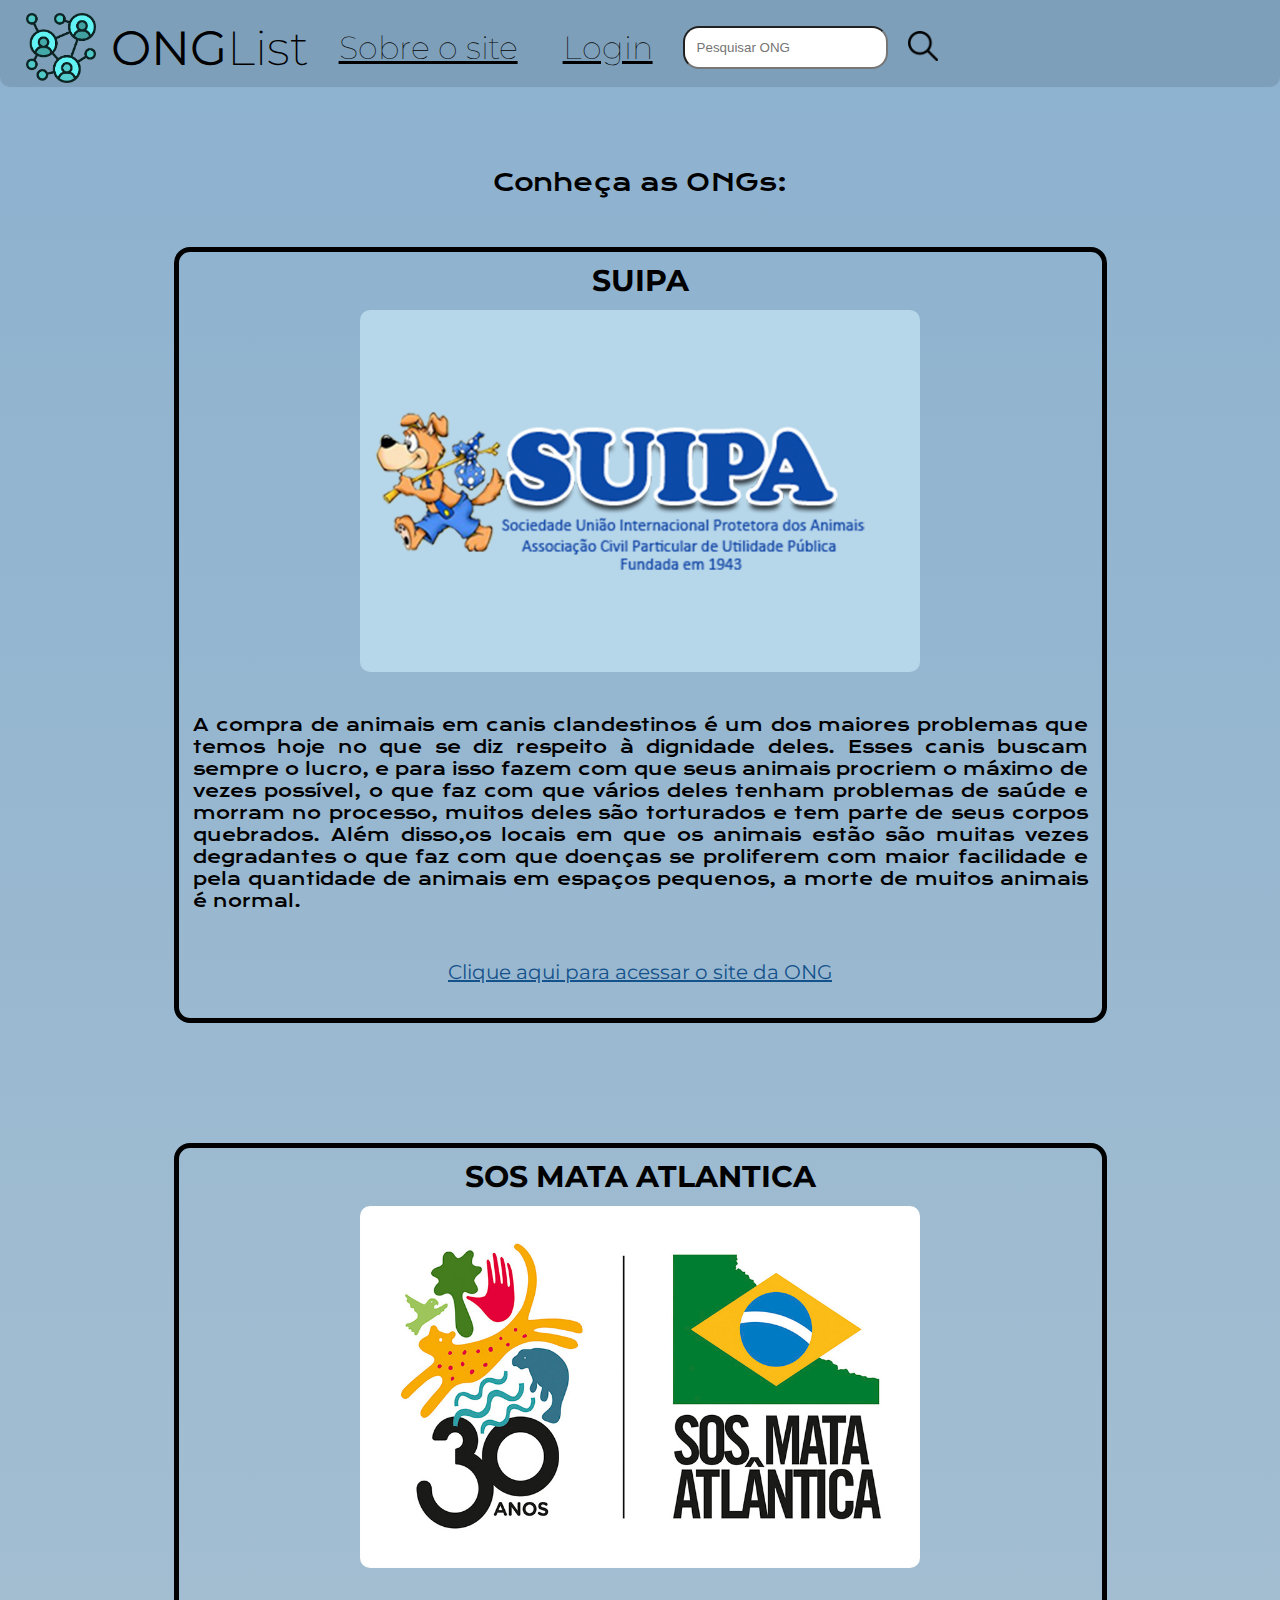
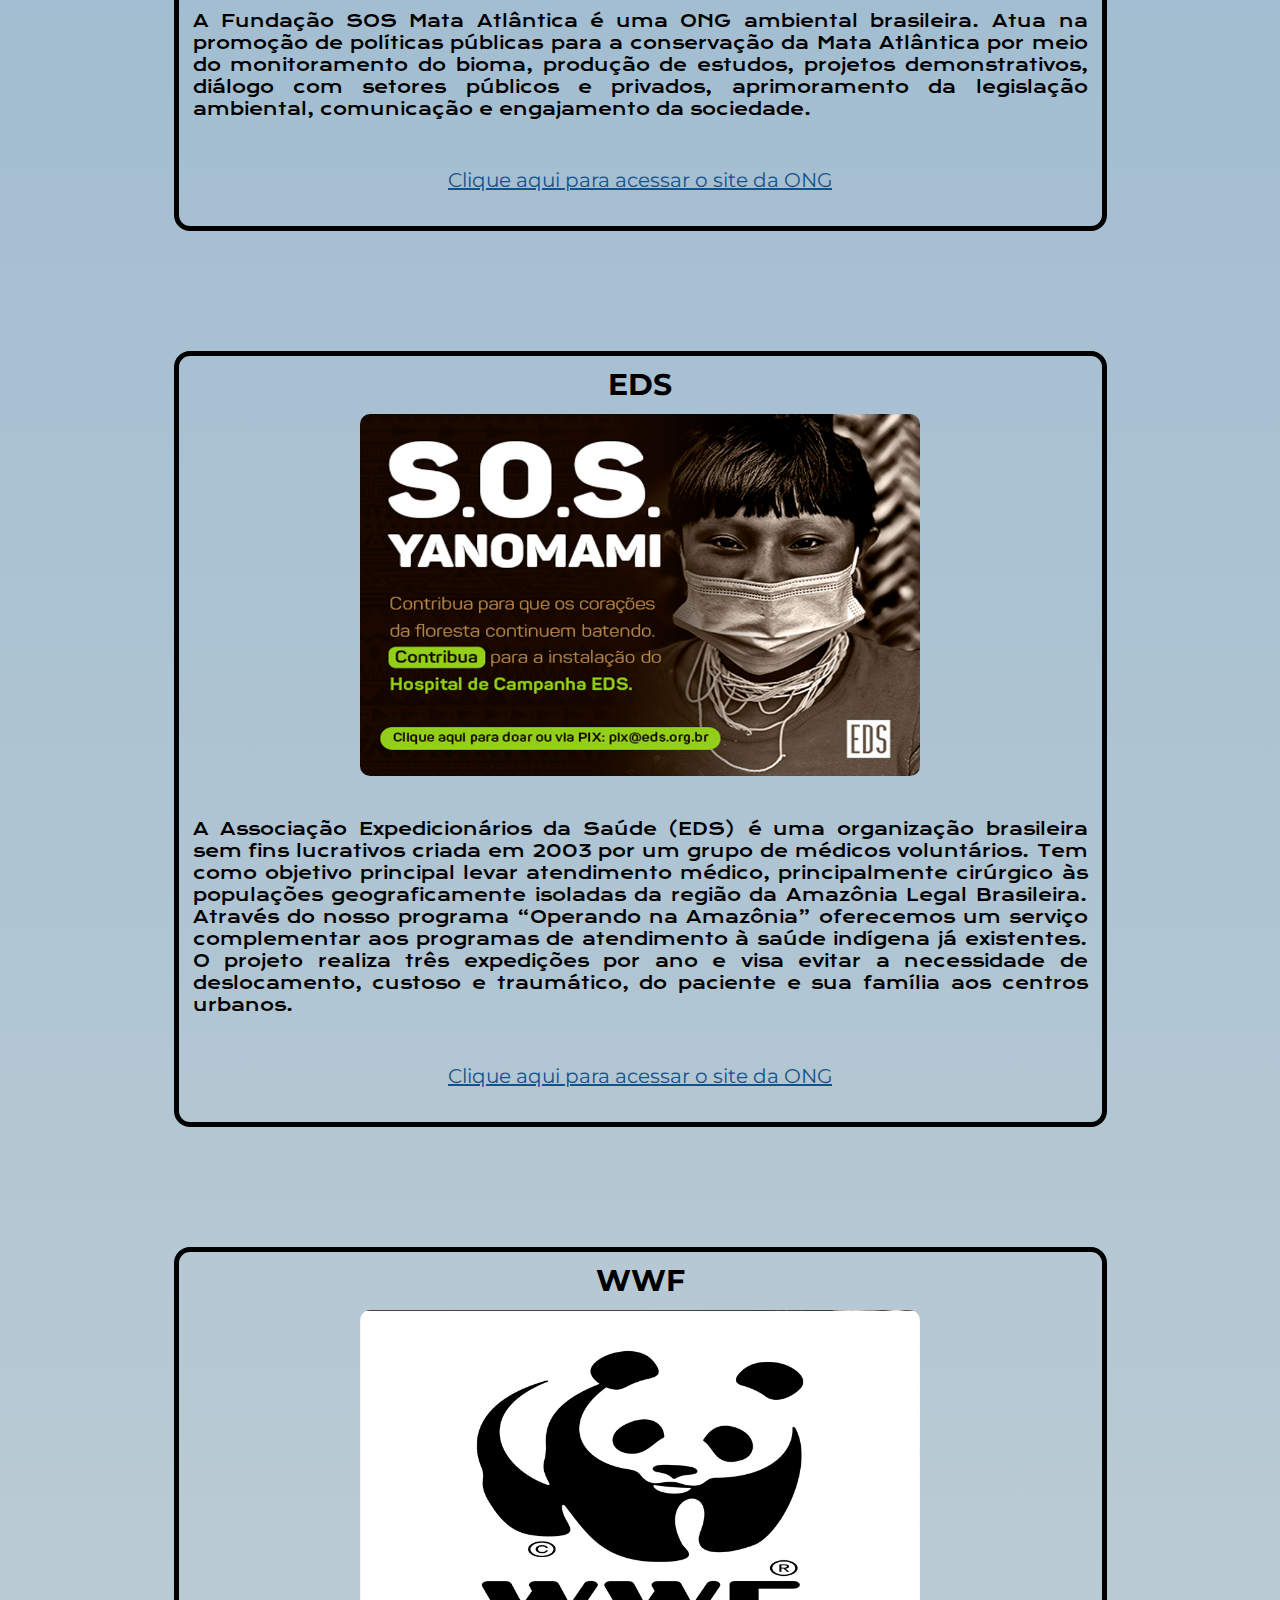
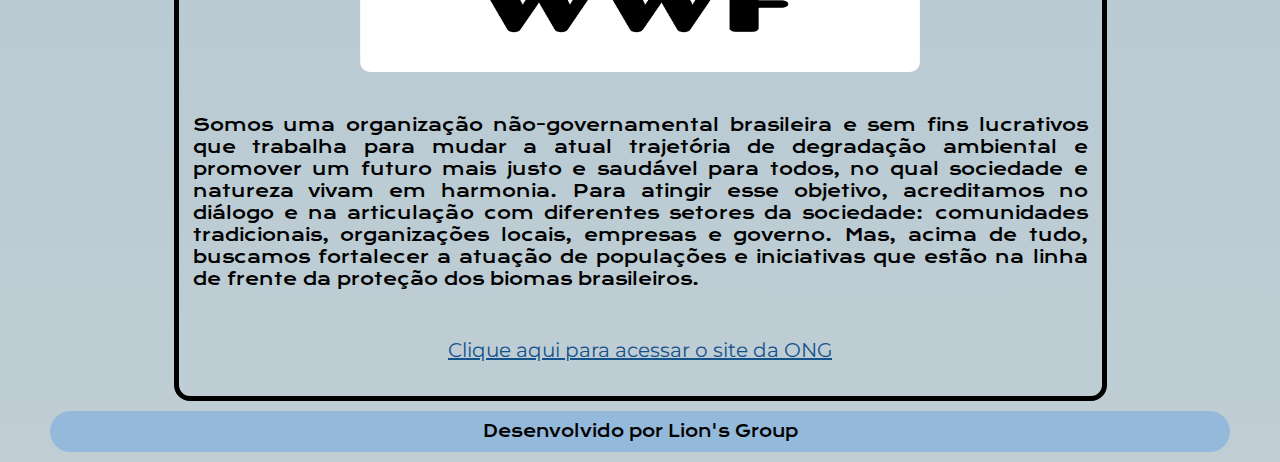
<file: index.html>
<!DOCTYPE html>
<html lang="pt-br">

<head>
    <meta charset="UTF-8">
    <meta http-equiv="X-UA-Compatible" content="IE=edge">
    <meta name="viewport" content="width=device-width, initial-scale=1.0">
    <link rel="stylesheet" href="Styles/style.css">
    <link rel="shortcut icon" href="Assets/favicon.ico" type="image/x-icon">
    <title>Agregador de ONGs</title>
</head>
<script src="script.js"></script>
    
<header class="cabecalho">
    <nav class="cabecalho-menu">
        <img width="70px" src="Assets/logo1.png" alt="">
        <h1 class="cabecalho-menu-titulo"><strong class="cabecalho-menu-strong">ONG</strong>List </h1>
        <a class="cabecalho-menu-titulo-ancora" href="about.html">                                                                                         
            <p class="cabecalho-menu-about"> Sobre o site</p>
        </a>
        <a class="cabecalho-menu-titulo-ancora" href="about.html">
            <p class="cabecalho-menu-about"> Login</p>
        </a>
        <div class="search-box">
            <input type="text" id="search" class="search-txt" onkeyup="searchFunction()"  placeholder="Pesquisar ONG">
           
            <a href="#" class="search-btn" onclick="searchFunction()">
                <img width="30px" src="Assets/loupe.png" alt="Lupa">
            </a>
        </div>
    </nav>
</header>

<body>
    <h2 class="container-lista-bloco-titulo">Conheça as ONGs:</h2>
    <section class="container-lista-bloco">
        <div class="container-lista-conteudo">
            <h2 class="container-lista-conteudo-titulo">SUIPA</h2>
            <a href="https://www.suipa.org.br/index.asp?pg=clippings_detalhes.asp" target="_blank"> <img
                    class="container-imagem" src="Assets/SUIPA.jpg" alt="logo suipa">
            </a>
            <p class="container-lista-conteudo-texto">A compra de animais em canis clandestinos é um dos maiores
                problemas que temos hoje no que se diz respeito à dignidade deles. Esses canis buscam sempre o lucro, e
                para isso fazem com que seus animais procriem o máximo de vezes possível, o que faz com que vários deles
                tenham problemas de saúde e morram no processo, muitos deles são torturados e tem parte de seus corpos
                quebrados. Além disso,os locais em que os animais estão são muitas vezes degradantes o que faz com que
                doenças se proliferem com maior facilidade e pela quantidade de animais em espaços pequenos, a morte de
                muitos animais é normal.</p>
                
            <a class="container-lista-conteudo-texto-about" href="https://www.suipa.org.br/" target="_blank">Clique aqui
                para acessar o site da ONG</a>
        </div>
        <div class="container-lista-conteudo">
            <h2 class="container-lista-conteudo-titulo">SOS MATA ATLANTICA</h2>
            <a href="https://www.sosma.org.br/" target="_blank"> <img class="container-imagem" src="Assets/SOSMA.jpg"
                    alt="logo sosma"> </a>
            <p class="container-lista-conteudo-texto">A Fundação SOS Mata Atlântica é uma ONG ambiental brasileira.
                Atua na promoção de políticas públicas para a conservação da Mata Atlântica por meio do monitoramento do
                bioma, produção de estudos, projetos demonstrativos, diálogo com setores públicos e privados,
                aprimoramento da legislação ambiental, comunicação e engajamento da sociedade.</p>
            <a class="container-lista-conteudo-texto-about" href="https://www.sosma.org.br/" target="_blank">Clique aqui
                para acessar o site da ONG</a>
        </div>
        <div class="container-lista-conteudo">
            <h2 class="container-lista-conteudo-titulo">EDS</h2>
            <a href="https://eds.org.br/" target="_blank"> <img class="container-imagem" src="Assets/yanomami.jpg"
                    alt="logo site yanomami"> </a>
            <p class="container-lista-conteudo-texto">A Associação Expedicionários da Saúde (EDS) é uma organização
                brasileira sem fins lucrativos criada em 2003 por um grupo de médicos voluntários. Tem como objetivo
                principal levar atendimento médico, principalmente cirúrgico às populações geograficamente isoladas da
                região da Amazônia Legal Brasileira.
                Através do nosso programa “Operando na Amazônia” oferecemos um serviço complementar aos programas de
                atendimento à saúde indígena já existentes. O projeto realiza três expedições por ano e visa evitar a
                necessidade de deslocamento, custoso e traumático, do paciente e sua família aos centros urbanos.</p>
            <a class="container-lista-conteudo-texto-about" href="https://eds.org.br/" target="_blank">Clique aqui para
                acessar o site da ONG</a>
        </div>
        <div class="container-lista-conteudo">
            <h2 class="container-lista-conteudo-titulo">WWF</h2>
            <a href="https://www.wwf.org.br/" target="_blank"> <img class="container-imagem" src="Assets/wwf.jpg"
                    alt="Logo da wwf"> </a>
            <p class="container-lista-conteudo-texto">Somos uma organização não-governamental brasileira e sem fins
                lucrativos que trabalha para mudar a atual trajetória de degradação ambiental e promover um futuro mais
                justo e saudável para todos, no qual sociedade e natureza vivam em harmonia.
                Para atingir esse objetivo, acreditamos no diálogo e na articulação com diferentes setores da sociedade:
                comunidades tradicionais, organizações locais, empresas e governo. Mas, acima de tudo, buscamos
                fortalecer a atuação de populações e iniciativas que estão na linha de frente da proteção dos biomas
                brasileiros.</p>
            <a class="container-lista-conteudo-texto-about" href="https://www.wwf.org.br/" target="_blank">Clique aqui
                para acessar o site da ONG</a>
        </div>
    </section>

</body>
<footer class="rodape">
    <h2 class="rodape-texto">Desenvolvido por Lion's Group</h2>
</footer>

</html>
</file>
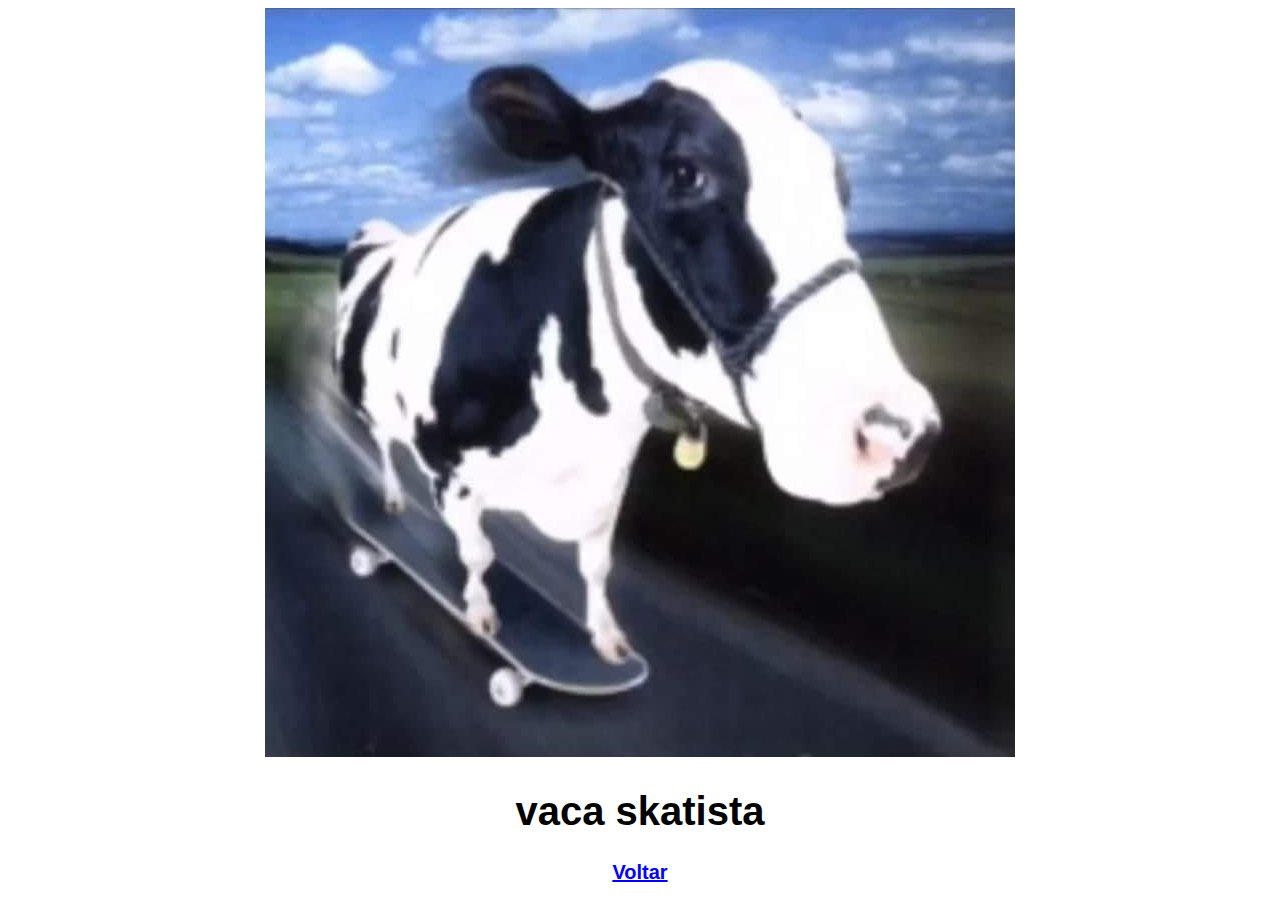
<file: about.html>
<!DOCTYPE html>
<html lang="pt-br">
<head>
    <meta charset="UTF-8">
    <meta http-equiv="X-UA-Compatible" content="IE=edge">
    <meta name="viewport" content="width=device-width, initial-scale=1.0">
    <title>Document</title>
</head>
<body>
    <style>
        body {
            text-align: center;
            font-family: Arial, Helvetica, sans-serif;
            font-size: 20px;
        }
        .voltar{
            font-size: 20px;
            color: blue;
        }
    </style>
    <img src="Assets/Skateboarding Cow.jfif" alt="">
    <h1>vaca skatista</h1>
    <a href="index.html">
        <h2 class="voltar">Voltar</h2>
    </a>
</body>
</html>
</file>
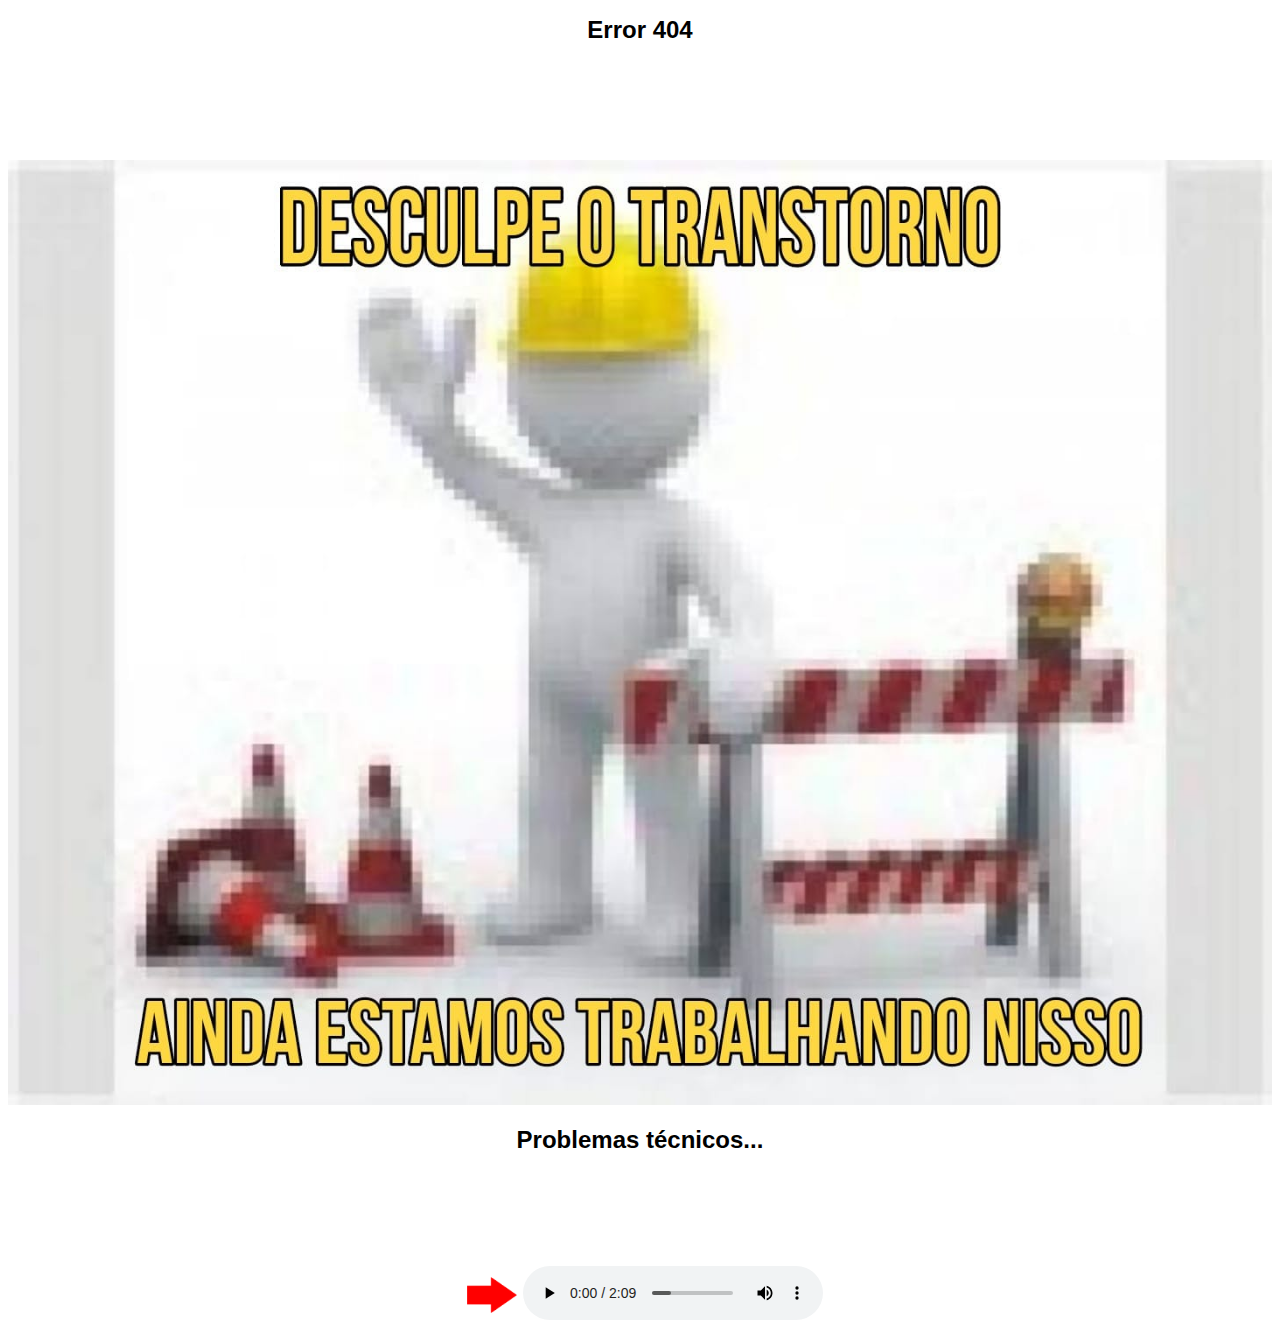
<file: mobile.html>
<!DOCTYPE html>
<html lang="pt-br">
<head>
  <meta charset="UTF-8">
  <meta http-equiv="X-UA-Compatible" content="IE=edge">
  <meta name="viewport" content="width=device-width, initial-scale=1.0">
  <link rel="shortcut icon" href="Assets/favicon.ico" type="image/x-icon">
  <title>Error 404</title>
</head>
<style>
body {
  text-align: center;
  font-family: Arial, Helvetica, sans-serif;
  font-size: 20px;
}
img{
  padding-top: 100px;
  width: 100%;
}
.error{
  font-family: Arial, Helvetica, sans-serif;
  font-size: 24px;
  
}
.imagem{
  width: 50px;
  height: 50px;
  margin-left: 10px;
  transform: scaleX(-1);
}
</style>

<body>
  <h1 class="error">Error 404</h1>
  <img src="Assets/working.jpg" alt="">  
  <h1 class="error">Problemas técnicos...</h1>
  <div class="seta"> 
    <img class="imagem" src="Assets/seta.png" alt=""> 
    <audio id="meu-audio" src="Assets/working.mpeg" controls autoplay></audio>
  </div>
</body>
</html>
</file>
<file: Styles/style.css>
@import url('https://fonts.googleapis.com/css2?family=Krona+One&family=Montserrat:wght@600&display=swap');
*{
    margin: 0;
    padding: 0;
}

body{
    box-sizing: border-box;
    /* background-image: url("https://uploaddeimagens.com.br/images/004/381/002/original/Background-image.jpg?1678238893"); */
    background-repeat: no-repeat;
    background: linear-gradient(to bottom, rgb(140, 177, 207), rgb(192, 206, 212));
    margin: auto;
    padding: auto;
    
}
.search-box{
    display: flex;
    justify-content: center;
    align-items: center;
    gap: 10px;
}
.search-txt{
    padding: 12px;
    border-radius: 1rem;
    
    
}
.search-btn{
    padding: 10px;
}
.search-btn:hover{
    background-color: #bfd5e9;
    border-radius: 2rem;
}
.cabecalho{
    display: flex;
    padding: 1% 0 0 2%;
    display: flex;
    align-items: center;
    border-radius: 0 0 10px 10px;
    background: rgba(0, 0, 0, 0.1);
    
}
.cabecalho-menu{
    display: flex;
    flex-direction: row;
    align-items: center;
    padding-bottom: 4px;
    /* gap: 1300px; */
    gap: 15px;
    
}

.cabecalho-menu-titulo{
    font-size: 3rem;
    font-family: 'Montserrat', sans-serif;
    font-weight: 200;
    
}
.cabecalho-menu-titulo-ancora{
    color: black;
    /* text-decoration: none; */
    font-family: 'Montserrat', sans-serif;
    font-weight: 100;

}
.cabecalho-menu-titulo-ancora:hover{
    border-radius: 5rem;
    padding: 1 px;
    background-color: rgba(0, 0, 0, 0.1);
}

.cabecalho-menu-about{
    display: flex;
    font-size: 2rem;
    margin: 15px;
}
.container-lista-conteudo{
    display: flex;
    align-items: center;
    flex-direction: column;
    border: 5px solid black;
    border-radius: 1rem;
    gap: 1px;
}
.container-lista-conteudo-titulo{
    /* background: white; */
    /* border-radius: 10px; */
    /* padding: 0 440px 0 440px; */
    font-family: 'Montserrat', sans-serif;
    font-size: 30px;
    padding: 10px;
    
}
.container-lista-bloco{
    display: flex;
    justify-content: space-evenly;
    flex-direction:inherit;
    /* align-items:center; */
    /* width: 100%; */
    flex-wrap: wrap;
    gap: 120px;
    border: #bfd5e9 1px;
}

.container-lista-bloco-titulo{
    color: black;
    text-decoration: none;
    font-family: 'Krona One', sans-serif;
    font-weight: 200;
    display: flex;
    justify-content: center;
    padding: 49px;
    padding-top: 80px;
}
.container-lista-conteudo-texto{
    display: flex;
    align-items: center;    
    color: black;
    font-family: 'Krona One', sans-serif;
    font-weight: 100;
    font-size: 17px;
   
    
    word-wrap: break-word;
    text-align:justify;
    text-decoration: none;
    padding: 14px;
    padding-top: 37px;
    width: 895px;
   

}




.container-lista-conteudo-texto-about{
    /* text-decoration: none; */
    color: #14528b;
    font-family: 'Montserrat', sans-serif;
    font-size: 20px;
    padding: 23px;
    margin-bottom: 11px;
    margin-top: 10px;
}
.container-lista-conteudo-texto-about:hover{
    border-radius:10px; 
    /* background-color: #d8dfe6; */
    background-color: rgba(0, 0, 0, 0.1);
}

.container-imagem{
    width: 560px;
    border-radius: 10px;
}
.container-imagem:hover{
    -moz-transform: scale(1.10);
	-webkit-transform: scale(1.10);
	transform: scale(1.03);
    border: 2px solid #497174;
}

.rodape-texto{
    background-color: #64a4e47a;
    padding: 10px;
    text-align: center;
    font-family: 'Krona One', sans-serif;
    font-weight: 400;
    font-size: 1.0rem;
    margin: 10px;
    margin-left: 50px;
    margin-right: 50px;

    border-radius: 2rem;
}
/* @media(max-width: 1280px){
    .container-lista-bloco{
        flex-direction: column;
        width: 300px;
    }
    .container-imagem{
        width: fit-content;
    }
} */

@media (max-width:400px) {
    
  
}
</file>
